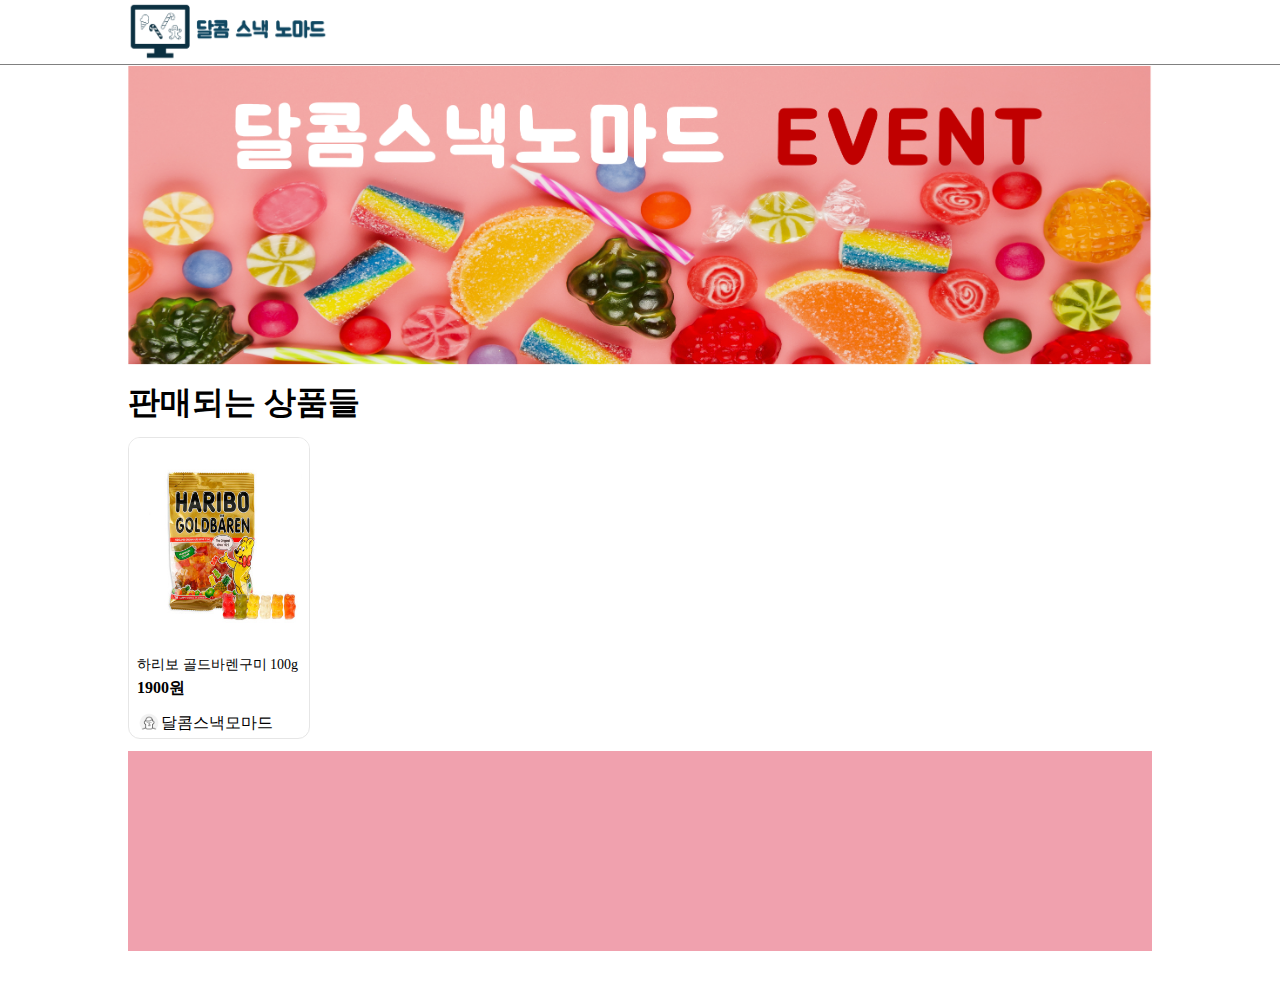
<file: snack-market/index.html>
<html>
    <head>
        <title>Sweet Snack Nomad</title>
        <link href="index.css" type="text/css" rel="stylesheet" />
    </head>
    <body>
        <div id = "header">
            <div id="header-area">
                <img src="images/icons/logo.png"/>
            </div>
        </div>
        <div id = "body">
            <div id="banner">
                <img src="images/banners/banner1.png"/>
            </div>
            <h1>판매되는 상품들</h1>
            <div id="product-list">
              <div class="product-card">
                <div>
                    <img class="product-img" src="images/products/jelly.jpeg"/>
                </div>
                <div class="product-contents">
                    <span class="product-name">하리보 골드바렌구미 100g</span>
                    <span class="product-price">1900원</span>
                    <div class ="product-seller">    
                      <img class="product-avatar" src="images/icons/avatar.png"/>    
                      <span>달콤스낵모마드</span>
                    </div>
                </div>
            </div>
        </div>
        <div id = "footer"></div>
    </body>
</html>
</file>
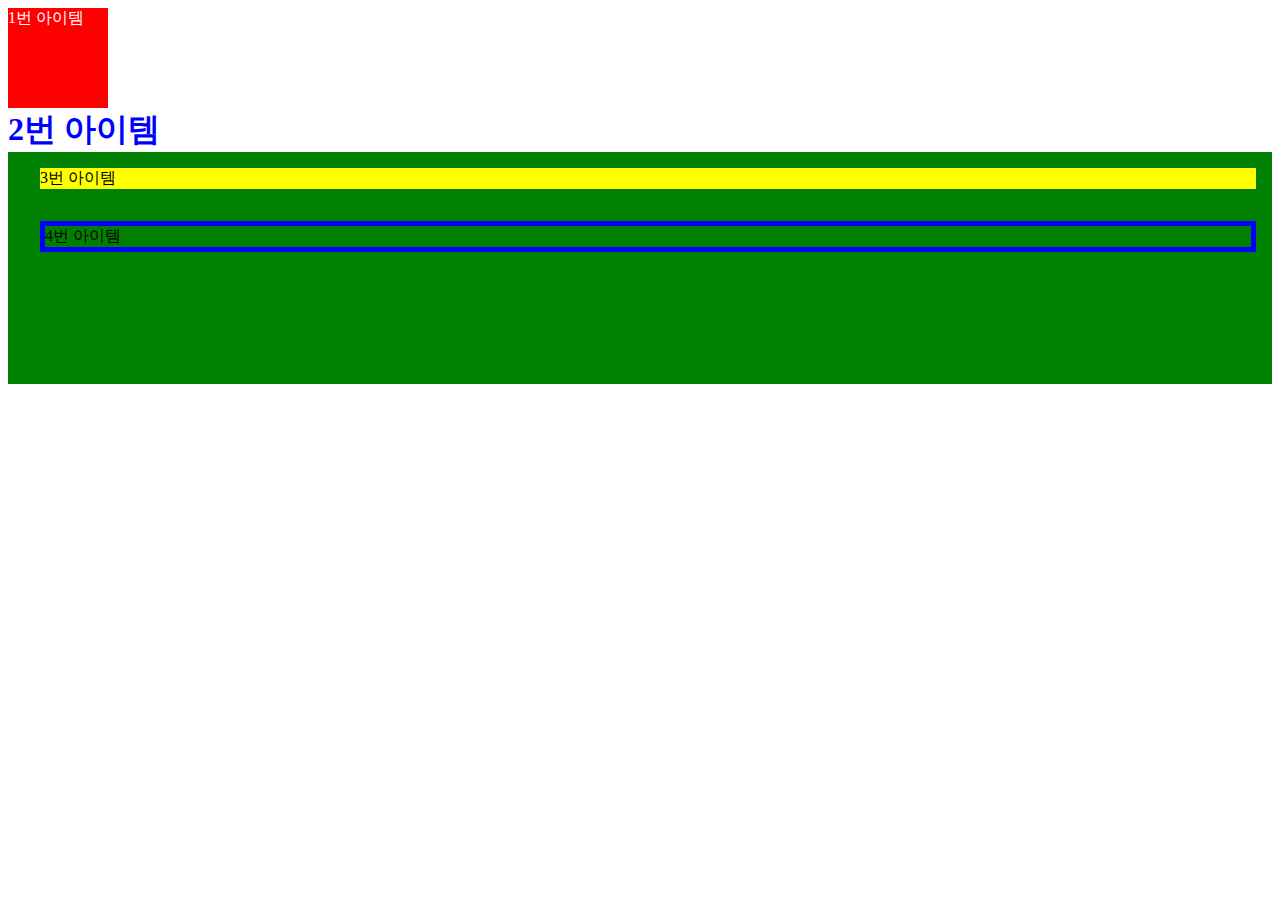
<file: learn-css-attributes.html>
<html>
    <head>
        <style type ="text/css">
            #item1{
                width:100px;
                height: 100px;
                /* 배경색 */
                background-color: rgb(255,0,0);
                /* 텍스트 색 */
                color: white;
            }
            #item2{
                /* 폰트 크기 */
                font-size:32px;
                /* 폰트 굵기 */
                font-weight: bold;
                color:blue;
            }
            #item-list{
                height:200px;
                background-color: green;
                padding: 16px;
            }
            #item-list > #item3{
                margin-bottom: 32px;
                margin-left:16px;
                background-color:yellow;
            }
            #item-list > #item4{
                margin-left: 16px;
                border: 5px solid blue;
            }
        </style>
    </head>
    <body>
        <div id="item1">1번 아이템 </div>
        <div id="item2">2번 아이템 </div>
        <div id="item-list">
            <div id ="item3">3번 아이템</div>
            <div id ="item4">4번 아이템</div>
        </div>
    </body>
</html>
</file>
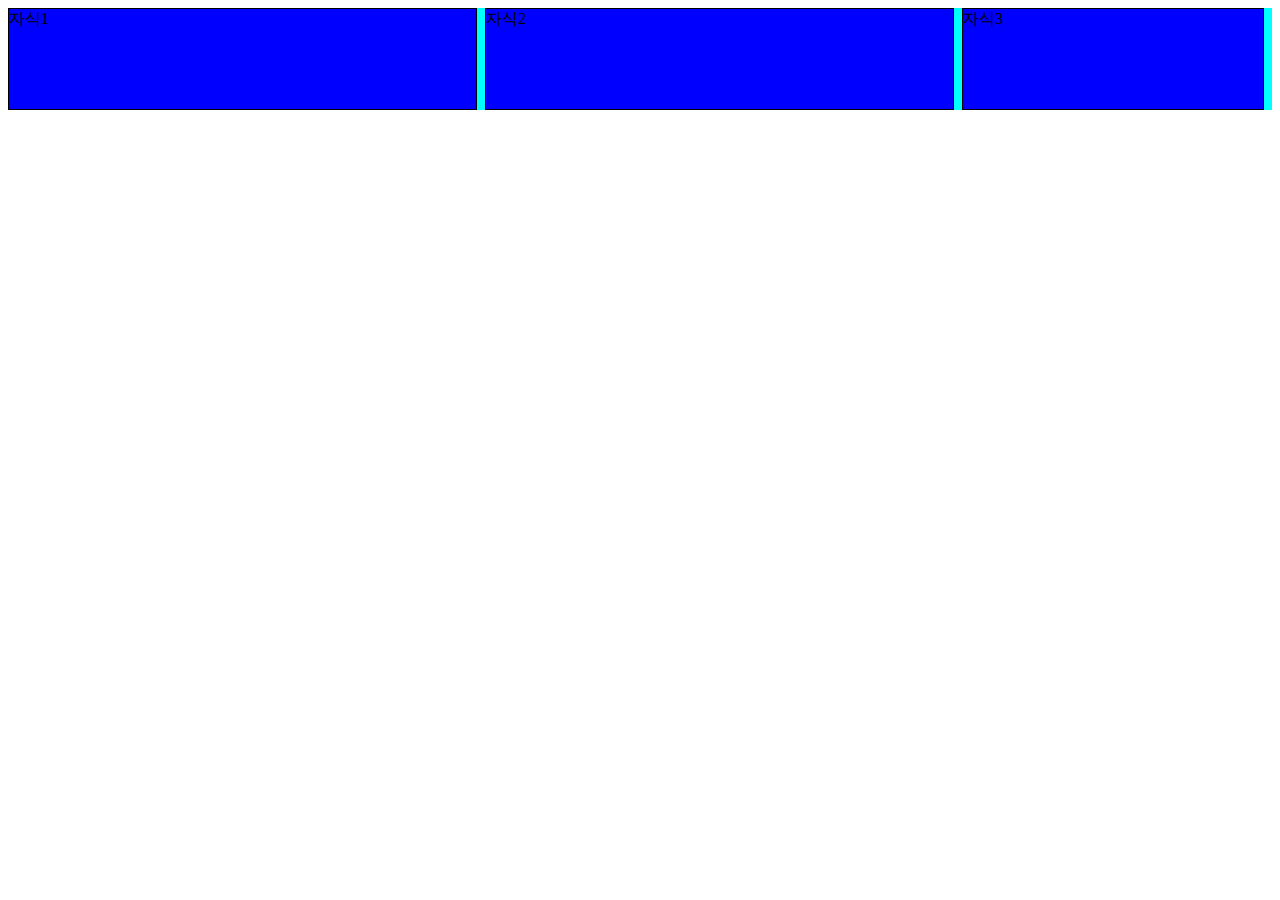
<file: learn-css-flexbox.html>
<html>
    <head>
        <style>
            .parent {
                /* display:flex -> 배치가 수평적으로 바뀜 */
                display:flex;
                background-color: aqua;
            }

            .child {
                width: 100px;
                height: 100px;
                background-color: blue;
				margin-right: 8px;
                border: 1px solid black;
            }

            #child1{
                flex-basis:300px;
                flex-grow:1;
                flex-shrink:5;
            }
            #child2{
                flex-basis:300px;
                flex-grow:1;
                flex-shrink:5;
            }
            #child3{
                flex-basis:300px;
                flex-shrink:1;
            }
        </style>
    </head>

    <body>
        <div class="parent">
            <div id="child1" class="child">자식1</div>
            <div id="child2" class="child">자식2</div>
            <div id="child3" class="child">자식3</div>
    </body>

</html>
</file>
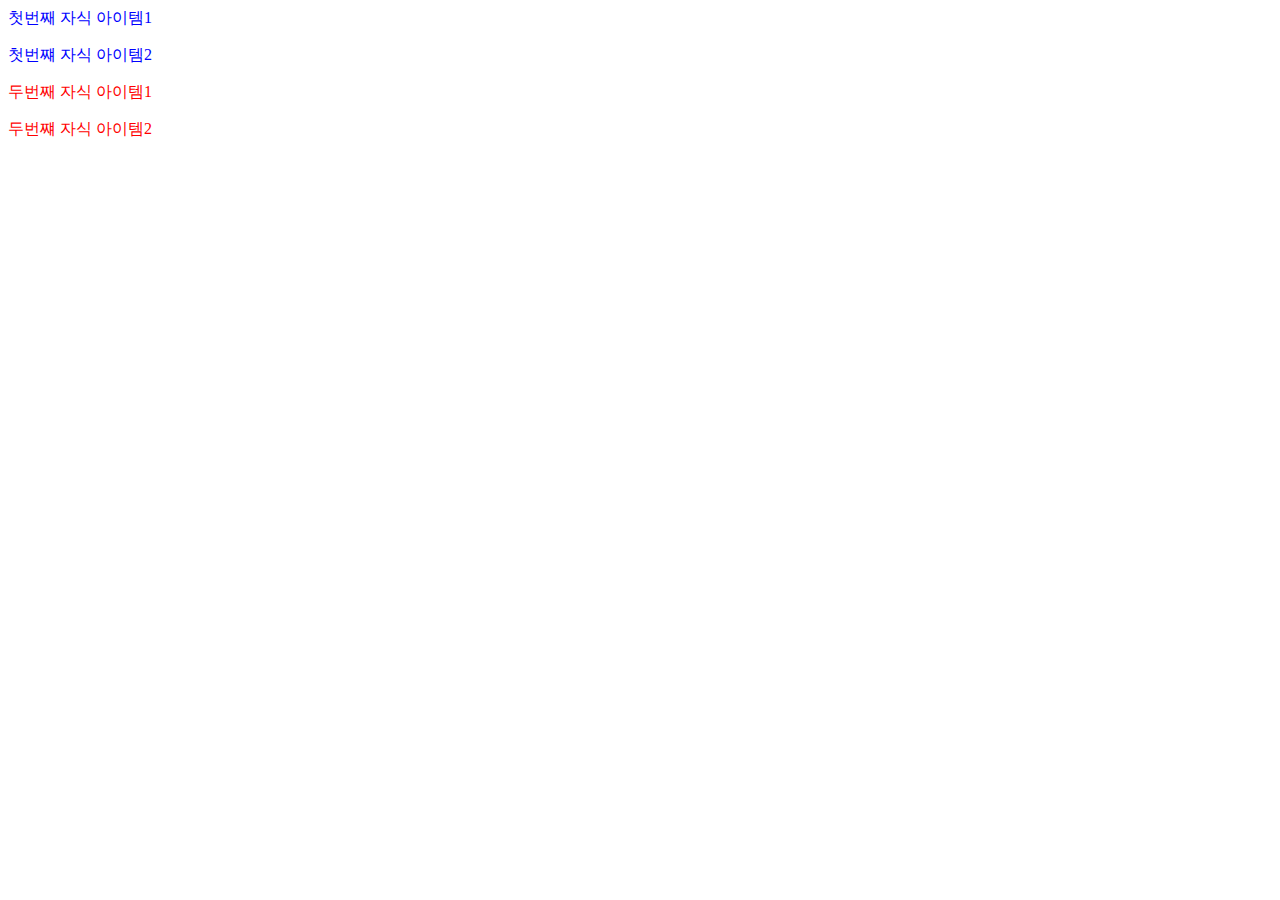
<file: learn-css.html>
<html>
    <head>
        <style type="text/css">
            /* 하위 선택자 */
           #item-list p {
              color: red;
            }
            /* 자식 선택자 */
            #item-list >p{
                color: blue;
            }
        </style>
    </head>
    <body>
        <div id="item-list">
            <p> 첫번째 자식 아이템1</P>
            <p>첫번쨰 자식 아이템2</p>
        <div>
            <p>두번째 자식 아이템1</p>
            <p>두번쨰 자식 아이템2</p>
        </div>
    </body>
</html>
</file>
<file: snack-market/index.css>
*{
    margin:0;
    padding:0;
}
#header{
    height: 64px;
    display: flex;
    justify-content: center;
    border-bottom:1px solid gray;
}

#body{
    height: 100%;
    width:1024px;
    margin: 0 auto;
    padding-bottom: 24px;
}

#footer{
    height:200px;
    background-color: rgb(240, 161, 174);
}

#banner{
    height:300px;
}
#header-area{
    width:1024px;
    height:100%;
    display:flex;
    align-items:center;
}

#header-area >img{
    width:210px;
    height:60px; 
}

#banner >img{
    width:100%;
    height:300px;
}
#body >h1 {
    margin-top: 16px;
}
#product-list{
    display:flex;
    flex-wrap: wrap;
    margin-top: 12px;
}
.product-card{
    width:180px;
    height:300px;
    margin-right: 12px;
    margin-bottom: 12px;
    border:1px solid rgb(230,230,230);
    border-radius:12px;
    overflow: hidden;;
}

.product-img{
    width:100%;
    height:210px;
}

.product-contents{
    display: flex;
    flex-direction: column;
    padding: 8px;
}

.product-name{
    font-size: 14px;
}

.product-price{
    font-size:16px;
    font-weight:600;
    margin-top: 4px;
}
.product-seller{
    display:flex;
    align-items: center;
    margin-top: 12px;
}
.product-avatar{
    width:24px;
}
</file>
